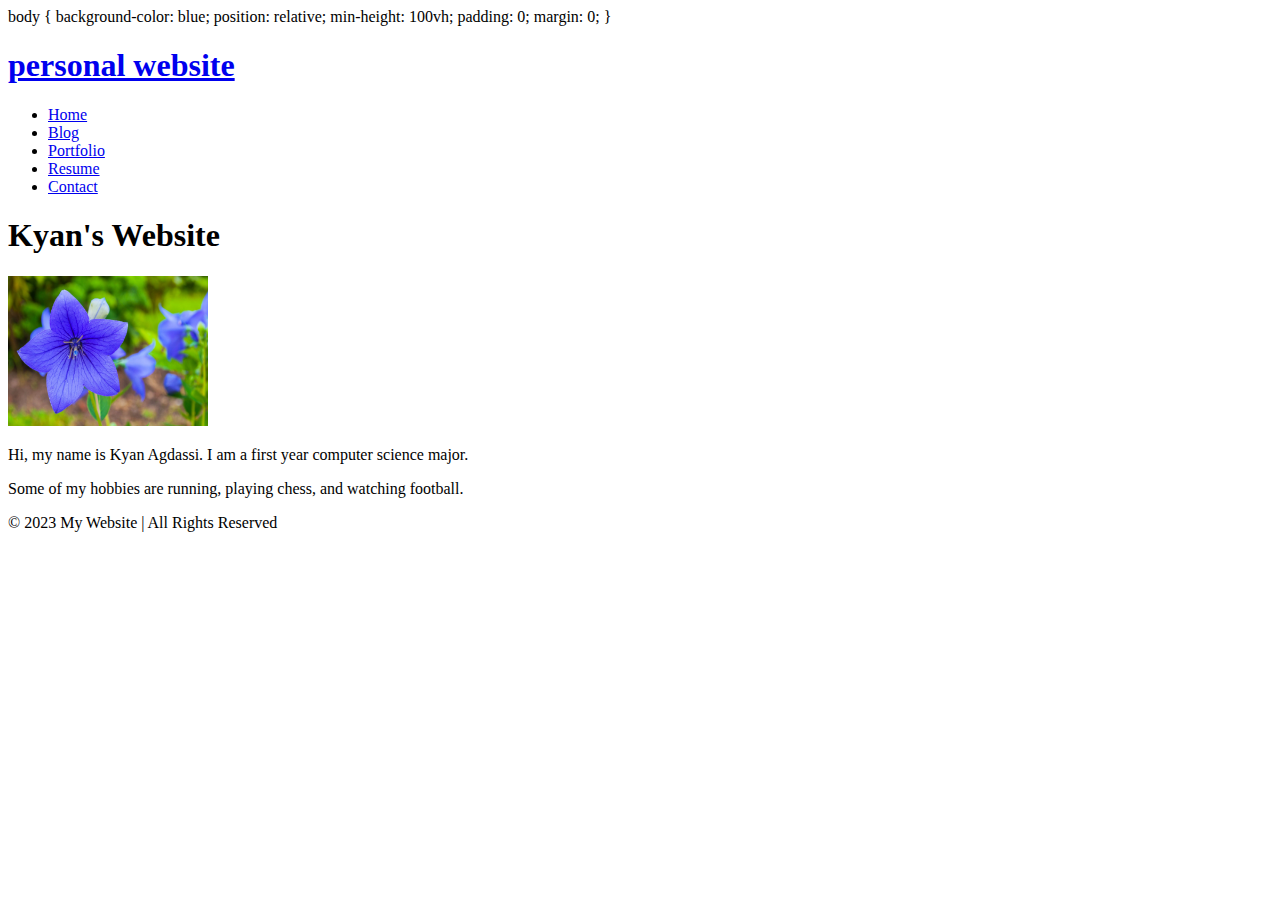
<file: index.html>
<!DOCTYPE html>
<html>
  <head>
    body {
  background-color: blue;
  position: relative;
  min-height: 100vh;
  padding: 0;
  margin: 0;
}
    <title>Personal Website</title>
  </head>
  <body>
    <nav class="navbar">
      <h1 class="logo">
        <a href="index.html">personal website</a>
      </h1>
      <ul class="nav-list">
        <li><a href="index.html">Home</a></li>
        <li><a href="blog.html">Blog</a></li>
        <li><a href="portfolio.html">Portfolio</a></li>
        <li><a href="resume.html">Resume</a></li>
        <li><a href="contact.html">Contact</a></li>
      </ul>
    </nav>
    <main>
      <h1 class="page-title">Kyan's Website</h1>
      <div class="about">
        <div class="about-image">
          <img src="flowers.jpg" alt="I love nature!" height="150" width="200" />
        </div>
        <div class="about-text">
          <p>
            Hi, my name is Kyan Agdassi. I am a first year computer science
            major.
          </p>
          <p>
            Some of my hobbies are running, playing chess, and watching
            football.
          </p>
        </div>
      </div>
    </main>
    <footer class="footer">© 2023 My Website | All Rights Reserved</footer>
  </body>
</html>
</file>
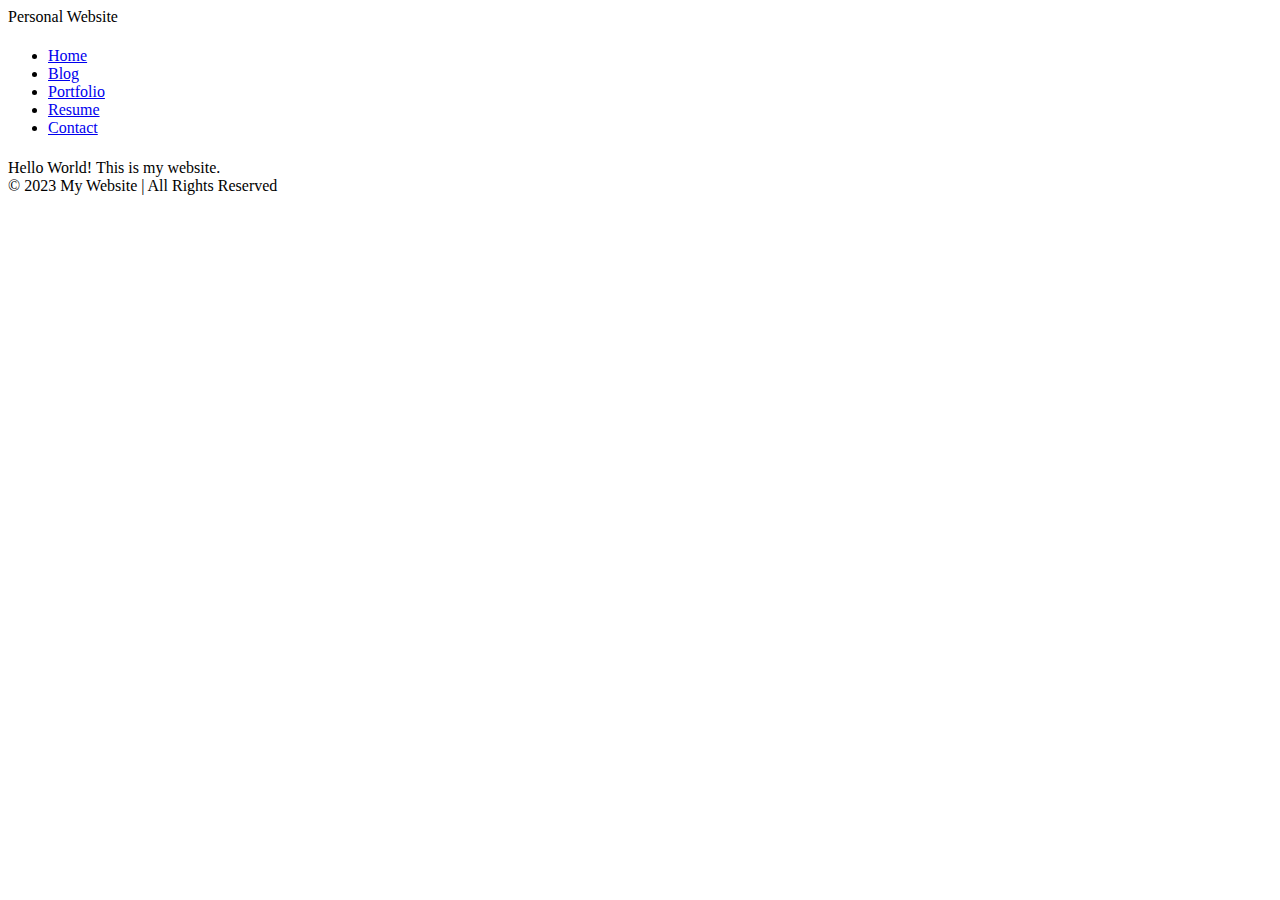
<file: blog.html>
<!DOCTYPE html>
<html>
  <head>
    Personal Website
    <title>My Website</title>
  </head>
  <body>
    <nav class="navbar">
      <h1 class="logo"></h1>
      <ul class="nav-list">
        <li><a href="index.html">Home</a></li>
        <li><a href="blog.html">Blog</a></li>
        <li><a href="portfolio.html">Portfolio</a></li>
        <li><a href="resume.html">Resume</a></li>
        <li><a href="contact.html">Contact</a></li>
      </ul>
    </nav>
    <main>
      <h1 class="page-title"></h1>
      Hello World! This is my website.
    </main>
    <footer class="footer">© 2023 My Website | All Rights Reserved</footer>
  </body>
</html>
</file>
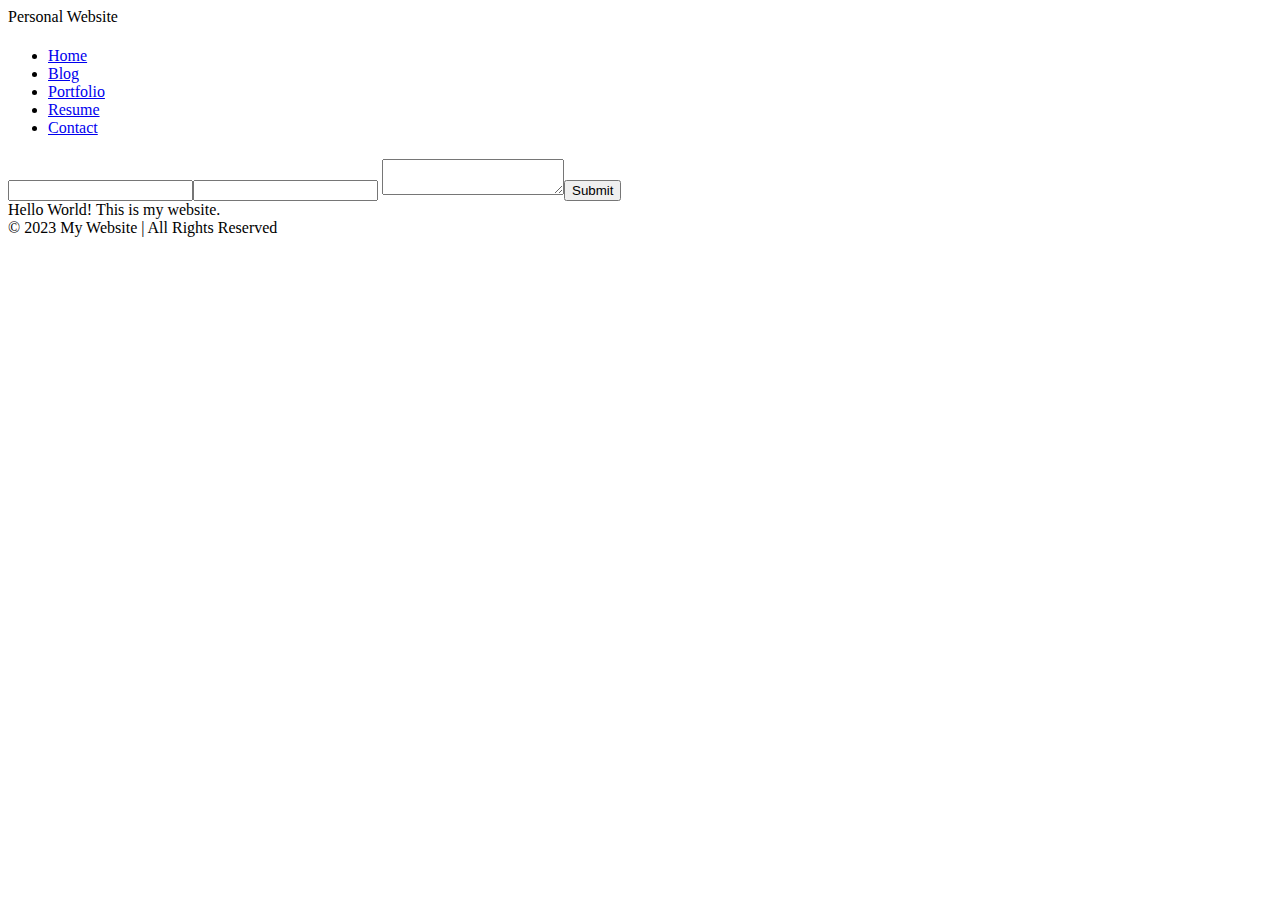
<file: contact.html>
<!DOCTYPE html>
<html>
  <head>
    Personal Website
    <title>My Website</title>
  </head>
  <body>
    <nav class="navbar">
      <h1 class="logo"></h1>
      <ul class="nav-list">
        <li><a href="index.html">Home</a></li>
        <li><a href="blog.html">Blog</a></li>
        <li><a href="portfolio.html">Portfolio</a></li>
        <li><a href="resume.html">Resume</a></li>
        <li><a href="contact.html">Contact</a></li>
      </ul>
    </nav>
    <main>
      <h1 class="page-title"></h1>
      <form id="contact-form">
        <input type="text" id="name" /><input type="email" id="email" />
        <textarea></textarea><input type="submit" />
      </form>
      Hello World! This is my website.
    </main>
    <footer class="footer">© 2023 My Website | All Rights Reserved</footer>
  </body>
</html>
</file>
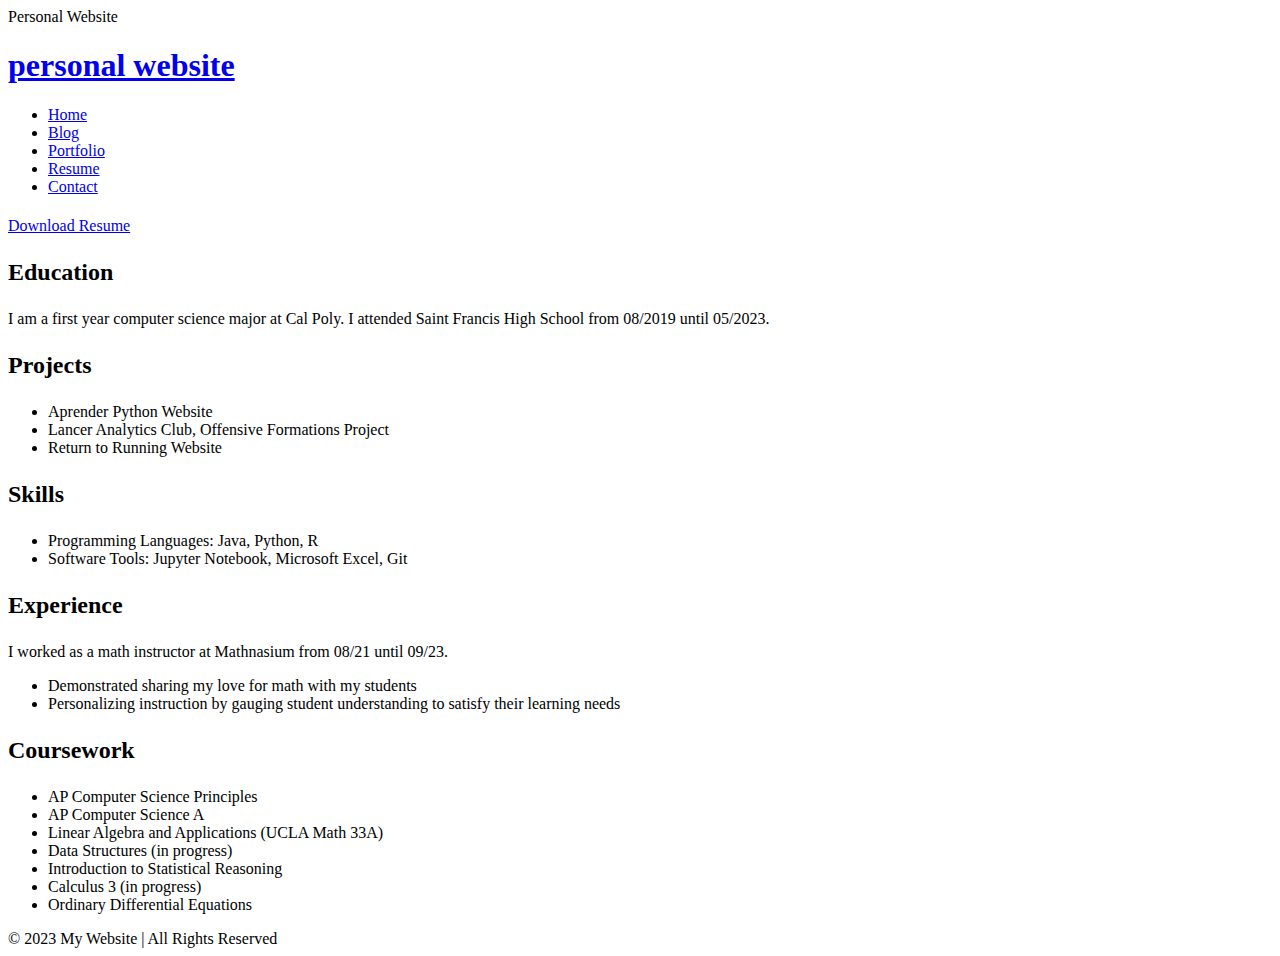
<file: resume.html>
<!DOCTYPE html>
<html>
  <head>
    Personal Website
    <title>My Website</title>
  </head>
  <body>
    <nav class="navbar">
      <h1 class="logo"><a href="index.html">personal website</a></h1>
      <ul class="nav-list">
        <li><a href="index.html">Home</a></li>
        <li><a href="blog.html">Blog</a></li>
        <li><a href="portfolio.html">Portfolio</a></li>
        <li><a href="resume.html">Resume</a></li>
        <li><a href="contact.html">Contact</a></li>
      </ul>
    </nav>
    <main>
      <h1 class="page-title"></h1>
      <a href="resume.pdf" download> Download Resume </a>
      <div class="resume">
        <section>
          <h2 class="Education"><p>Education</p></h2>
          <div class="entry">
            <h3 class="entry-title"></h3>
            <p class="entry-info">
              I am a first year computer science major at Cal Poly. I attended
              Saint Francis High School from 08/2019 until 05/2023.
            </p>
          </div>
        </section>
        <section>
          <h2 class="Projects"><p>Projects</p></h2>
          <div class="entry">
            <h3 class="entry-title"></h3>
            <p class="entry-info"></p>
            <p class="entry-description"></p>
            <ul class="project-list">
              <li>Aprender Python Website</li>
              <li>Lancer Analytics Club, Offensive Formations Project</li>
              <li>Return to Running Website</li>
            </ul>
          </div>
        </section>
        <section>
          <h2 class="Skills"><p>Skills</p></h2>
          <div class="entry">
            <h3 class="entry-title"></h3>
            <p class="entry-info"></p>
            <ul class="skill-list">
              <li>Programming Languages: Java, Python, R</li>
              <li>Software Tools: Jupyter Notebook, Microsoft Excel, Git</li>
            </ul>
          </div>
        </section>
        <section>
          <h2 class="Experience"><p>Experience</p></h2>
          <div class="entry">
            <h3 class="entry-title"></h3>
            <p class="entry-info">
              I worked as a math instructor at Mathnasium from 08/21 until
              09/23.
            </p>
            <p class="entry-description"></p>
            <ul class="experience-list">
              <li>Demonstrated sharing my love for math with my students</li>
              <li>
                Personalizing instruction by gauging student understanding to
                satisfy their learning needs
              </li>
            </ul>
          </div>
        </section>
        <section>
          <h2 class="Coursework"><p>Coursework</p></h2>
          <div class="entry">
            <h3 class="entry-title"></h3>
            <p class="entry-info"></p>
            <ul class="course-list">
              <li>AP Computer Science Principles</li>
              <li>AP Computer Science A</li>
              <li>Linear Algebra and Applications (UCLA Math 33A)</li>
              <li>Data Structures (in progress)</li>
              <li>Introduction to Statistical Reasoning</li>
              <li>Calculus 3 (in progress)</li>
              <li>Ordinary Differential Equations</li>
            </ul>
          </div>
        </section>
      </div>
    </main>
    <footer class="footer">© 2023 My Website | All Rights Reserved</footer>
  </body>
</html>
</file>
